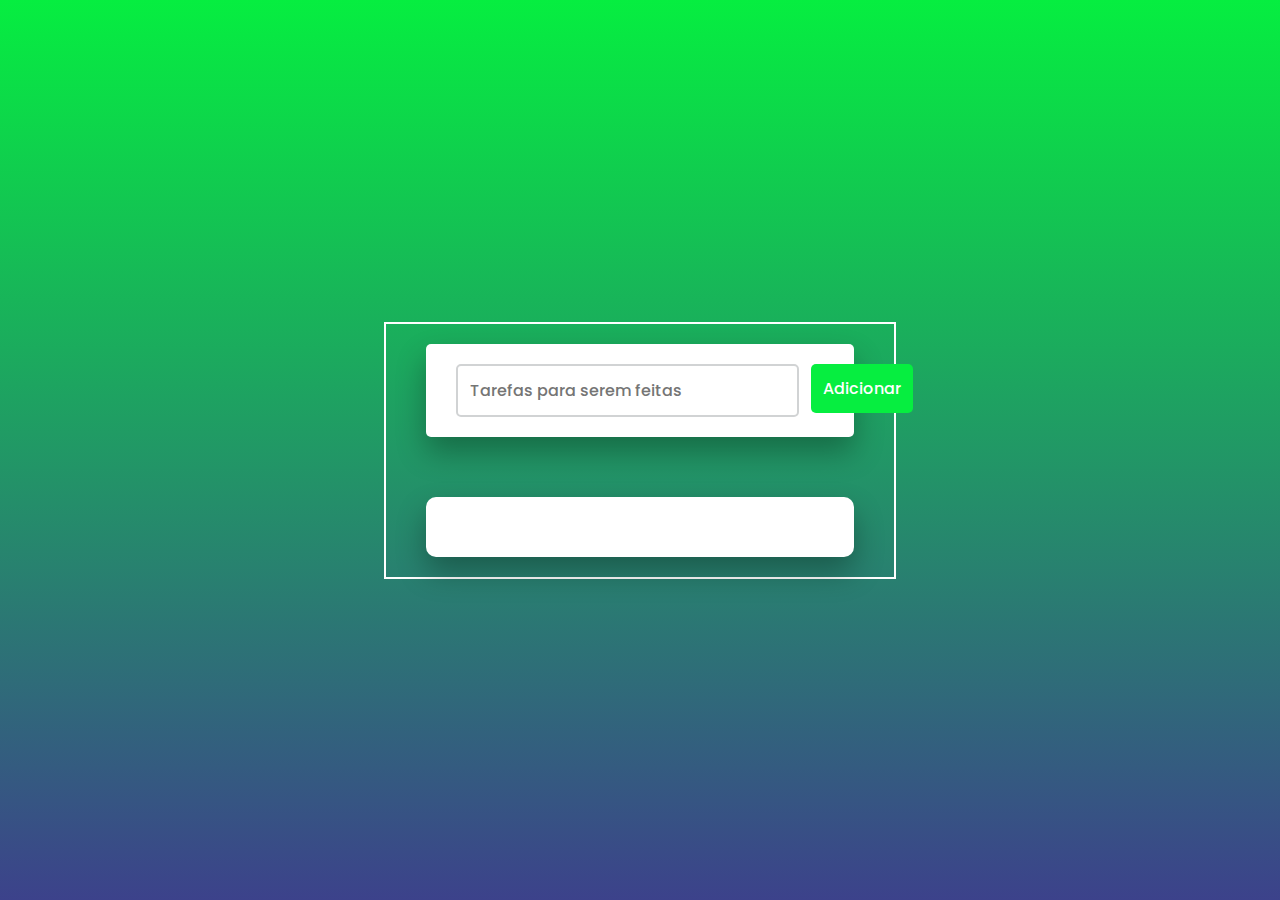
<file: index.html>
<!DOCTYPE html>
<html lang="pt-BR">
<head>
    <meta charset="UTF-8">
    <meta name="viewport" content="width=device-width, initial-scale=1.0">
    <title>Lista De Tarefas</title>
    <link rel="stylesheet" href="./Nova pasta/styles.css">
    <link href="https://fonts.googleapis.com/css2?family=Poppins:wght@400;500&display=swap" rel="stylesheet">
</head>
<body>
    <div class="container">
        <div class="new-task-container">
            <input type="text" class="new-task-input" placeholder="Tarefas para serem feitas">
            <button class="new-task-button">Adicionar</button>
        </div>
        <div class="tasks-container"></div>
    </div>
    <script src="./Nova pasta/scripts.js"></script>
</body>
</html>
</file>
<file: Nova pasta/styles.css>
/* styles.css */
* {
    margin: 0;
    padding: 0;
    box-sizing: border-box;
    font-family: "Poppins", sans-serif; /* Corrigido: font-size para font-family */
}

body {
    background: linear-gradient(#06ee40, #3c428b);
    height: 100vh;
    display: flex;
    align-items: center;
    justify-content: center;
}

.container {
    border: 2px solid white;
    padding: 20px 40px;
    width: 40%;
    min-width: 500px;
}

.new-task-container {
    background-color: #fff;
    padding: 20px 30px;
    border-radius: 5px;
    box-shadow: 0 15px 30px rgba(0, 0, 0, 0.3);
    display: flex;
}

.new-task-container input {
    flex: 3;
    font-size: 1rem;
    border: 2px solid #d1d3d4;
    border-radius: 5px;
    padding: 12px;
    font-weight: 500;
}

.new-task-container input:focus {
    outline: none;
    border-color: #06ee40;
}

.new-task-button {
    flex: 1;
    border-radius: 5px;
    font-weight: 500;
    height: 100%;
    font-size: 1rem;
    border: none;
    background-color: #06ee40;
    color: #fff;
    padding: 12px;
    margin-left: 12px;
    cursor: pointer;
}

.tasks-container {
    background-color: #fff;
    padding: 30px 20px;
    margin-top: 60px;
    border-radius: 10px;
    box-shadow: 0 15px 30px rgba(0, 0, 0, 0.3);
    width: 100%;
}
.new-task-container input.error {
    border-color: red;
}
</file>
